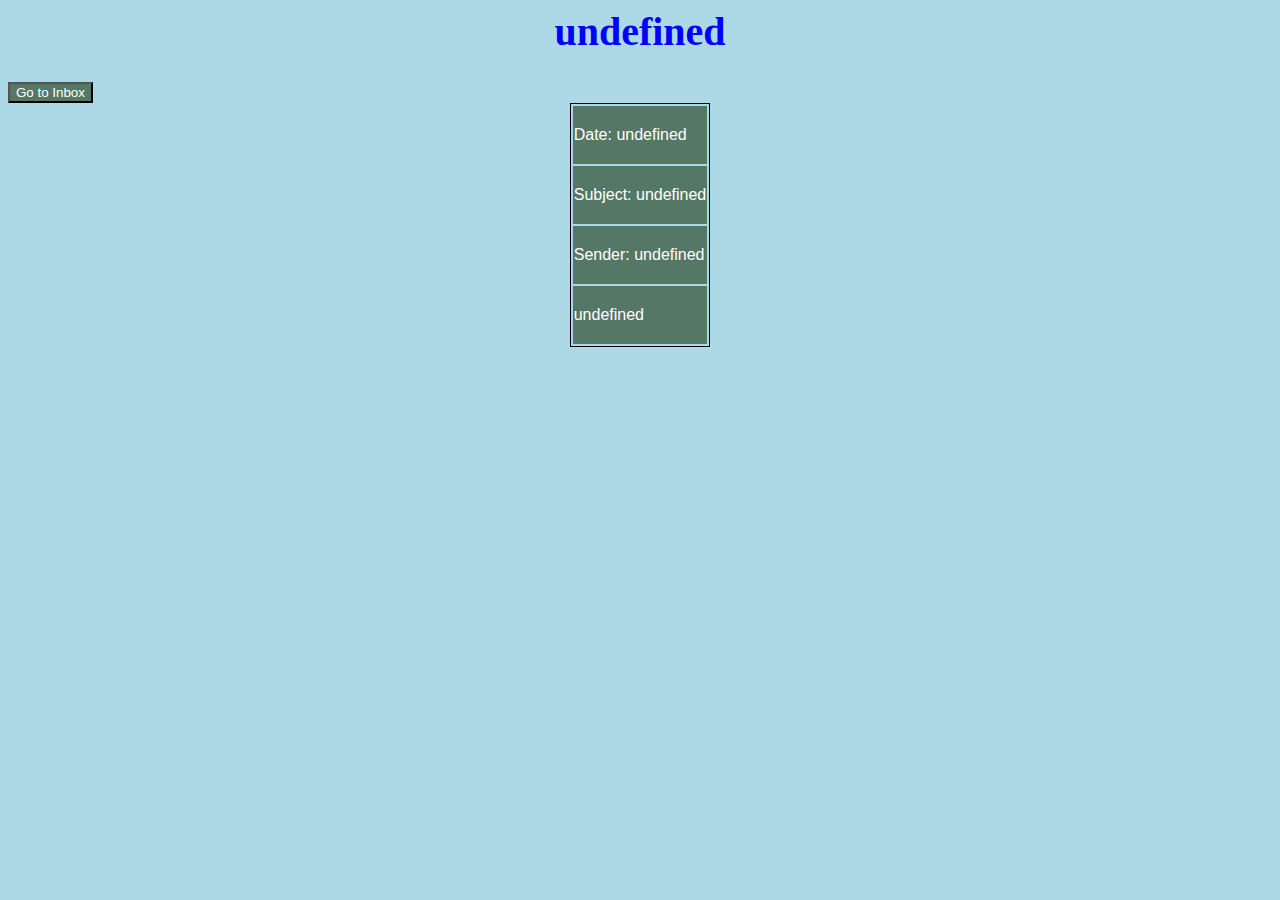
<file: body.html>
<html>
	<head>
		<link href="css/style.css" rel="stylesheet" media="screen">
    <script>
	// Webpage to display all contents of the clicked email that can go back to the inbox with a button.
        window.onload = function(){
			// Loads the value of the messages to the webpage
			document.getElementById("subjectH").innerHTML =localStorage.subject;
			document.getElementById("subjectTitle").innerHTML = localStorage.subject;
			document.getElementById("subject").innerHTML = "Subject: " + localStorage.subject;
			document.getElementById("date").innerHTML = "Date: " + localStorage.date;
			document.getElementById("sender").innerHTML = "Sender: "+ localStorage.sender;
			document.getElementById("body").innerHTML = localStorage.body;
		};
		// Removes the values from local storage and go back to the inbox 
		function goBack(){
			localStorage.removeItem("subject");
			localStorage.removeItem("date");
			localStorage.removeItem("sender");
			localStorage.removeItem("body");
			window.history.back();
		}
    </script>
	</head>
	<title id = "subjectTitle"></title>
	<h1 id="subjectH" Align = "Center"></h1>
	<body>
		<button Align = "Left"  type="button" onclick="goBack()">Go to Inbox</button>
		<table Align = "Center">
			<tr><td id="date"></td></tr>
			<tr><td id="subject"></td></tr>
			<tr><td id="sender"></td></tr>
			<tr><td id="body"></td></tr>	
		</table>
	</body>
</html>
</file>
<file: css/style.css>
body {
  background-color:lightblue;
}

h1 {
  color: Blue;
	text-align: center;
	font-size: 250%;
}


tr{	 
  color: white;
	line-height: 3.5;
	font-family: Arial, Helvetica, sans-serif;
	background: #576; 
	
}

table{
	border: 1px solid black;
}


button{
	color: white;
	background: #576;
}

button:hover{
	background-color: red;
	cursor:pointer;
}

#emailCount{
	color: white;
	line-height: 3.5;
	font-family: Arial, Helvetica, sans-serif;
	background: #black; 
	font-size: 150%;
}

#emailData tr:hover {
    background-color: red;
		cursor:pointer;
  }
</file>
